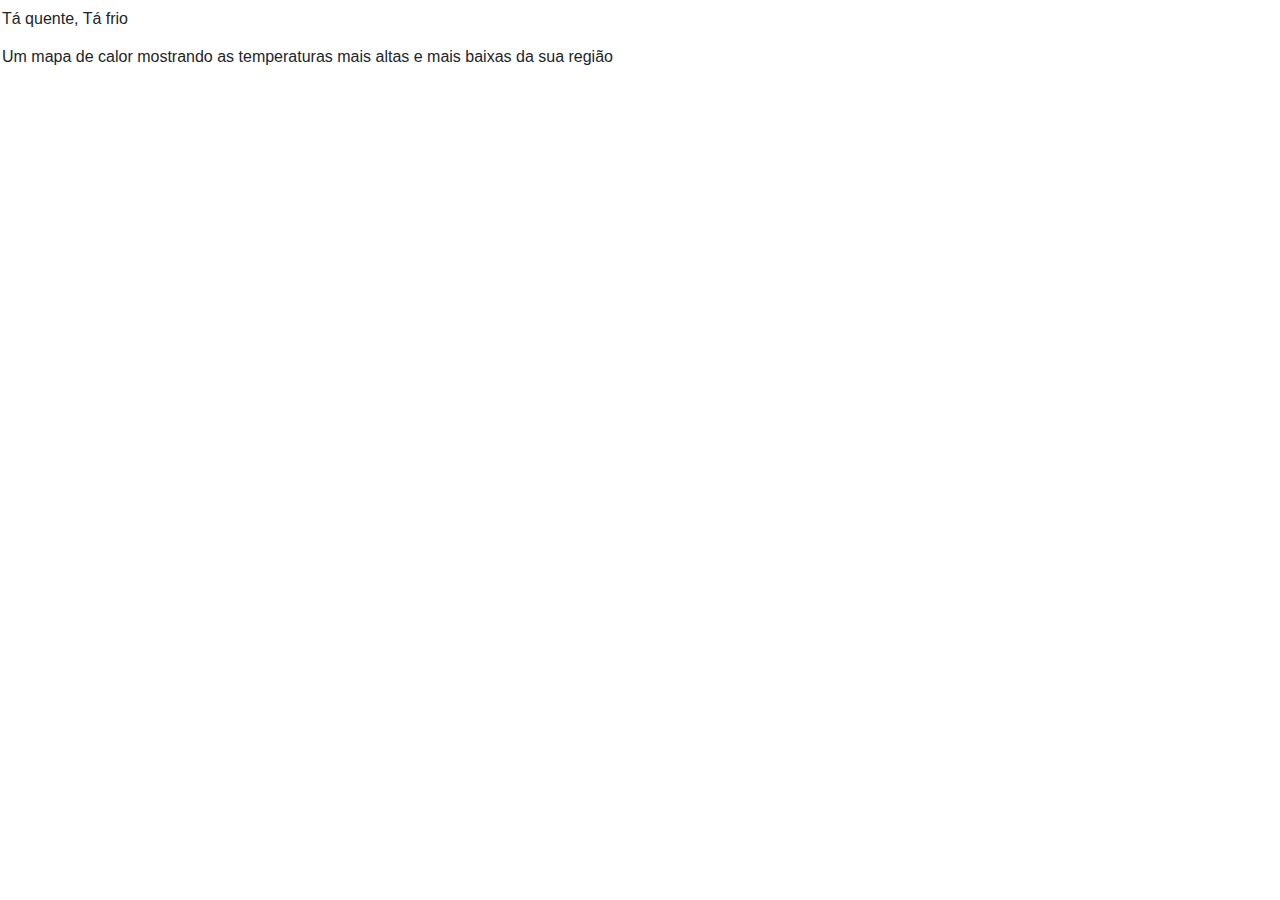
<file: tela2.html>
<!DOCTYPE html>
<html>

<head>
    <meta charset="utf-8">
    <meta name="viewport" content="width=device-width, initial-scale=1.0, shrink-to-fit=no">
    <title>dashboardTest</title>
    <link rel="stylesheet" href="assets/bootstrap/css/bootstrap.min.css">
    <link rel="stylesheet" href="https://fonts.googleapis.com/css?family=Open+Sans">
    <link rel="stylesheet" href="assets/fonts/font-awesome.min.css">
    <link rel="stylesheet" href="assets/css/Dark-NavBar-1.css">
    <link rel="stylesheet" href="assets/css/Dark-NavBar-2.css">
    <link rel="stylesheet" href="assets/css/Dark-NavBar.css">
    <link rel="stylesheet" href="assets/css/Login-Form-Clean.css">
    <link rel="stylesheet" href="assets/css/Newsletter-Subscription-Form.css">
    <link rel="stylesheet" href="assets/css/Registration-Form-with-Photo.css">
    <link rel="stylesheet" href="assets/css/styles.css">
</head>

<body><input class="form-control-plaintext" type="text" value="Tá quente, Tá frio" readonly=""><input class="form-control-plaintext" type="text" value="Um mapa de calor mostrando as temperaturas mais altas e mais baixas da sua região" readonly="">
    <script src="assets/js/jquery.min.js"></script>
    <script src="assets/bootstrap/js/bootstrap.min.js"></script>
</body>

</html>
</file>
<file: assets/css/Dark-NavBar-1.css>
.navigation-clean-button {
  background: #000;
  padding-top: .75rem;
  padding-bottom: .75rem;
  color: #333;
  border-radius: 0;
  box-shadow: none;
  border: none;
  margin-bottom: 0;
}

@media (min-width:768px) {
  .navigation-clean-button {
    padding-top: 1rem;
    padding-bottom: 1rem;
  }
}

.navigation-clean-button .navbar-brand {
  font-weight: bold;
  color: inherit;
}

.navigation-clean-button .navbar-brand:hover {
  color: #222;
}

.navigation-clean-button .navbar-toggler {
  border-color: #ddd;
}

.navigation-clean-button .navbar-toggler:hover, .navigation-clean-button .navbar-toggler:focus {
  background: none;
}

.navigation-clean-button .navbar-toggler {
  color: #888;
}

.navigation-clean-button .navbar-collapse, .navigation-clean-button .form-inline {
  border-top-color: #ddd;
}

.navigation-clean-button .navbar-nav a.active, .navigation-clean-button .navbar-nav > .show > a {
  background: none;
  box-shadow: none;
}

.navigation-clean-button.navbar-light .navbar-nav a.active, .navigation-clean-button.navbar-light .navbar-nav a.active:focus, .navigation-clean-button.navbar-light .navbar-nav a.active:hover {
  color: #8f8f8f;
  box-shadow: none;
  background: none;
  pointer-events: none;
}

.navigation-clean-button.navbar .navbar-nav .nav-link {
  padding-left: 18px;
  padding-right: 18px;
}

.navigation-clean-button.navbar-light .navbar-nav .nav-link {
  color: #465765;
}

.navigation-clean-button.navbar-light .navbar-nav .nav-link:focus, .navigation-clean-button.navbar-light .navbar-nav .nav-link:hover {
  color: #37434d !important;
  background-color: transparent;
}

.navigation-clean-button .navbar-nav > li > .dropdown-menu {
  margin-top: -5px;
  box-shadow: 0 4px 8px rgba(0,0,0,.1);
  background-color: #fff;
  border-radius: 2px;
}

.navigation-clean-button .dropdown-menu .dropdown-item:focus, .navigation-clean-button .dropdown-menu .dropdown-item {
  line-height: 2;
  font-size: 14px;
  color: #37434d;
}

.navigation-clean-button .dropdown-menu .dropdown-item:focus, .navigation-clean-button .dropdown-menu .dropdown-item:hover {
  background: #eee;
  color: inherit;
}

.navigation-clean-button .actions .login {
  margin-right: 1rem;
  text-decoration: none;
  color: #465765;
}

.navigation-clean-button .navbar-text .action-button, .navigation-clean-button .navbar-text .action-button:active, .navigation-clean-button .navbar-text .action-button:hover {
  background: #56c6c6;
  border-radius: 20px;
  font-size: inherit;
  color: #fff;
  box-shadow: none;
  border: none;
  text-shadow: none;
  padding: .5rem 1rem;
  transition: background-color 0.25s;
  font-size: inherit;
}

.navigation-clean-button .navbar-text .action-button:hover {
  background: #66d7d7;
}
</file>
<file: assets/css/Dark-NavBar-2.css>
.navigation-clean-search {
  background: #fff;
  padding-top: .75rem;
  padding-bottom: .75rem;
  color: #333;
  border-radius: 0;
  box-shadow: none;
  border: none;
  margin-bottom: 0;
}

@media (min-width:768px) {
  .navigation-clean-search {
    padding-top: 1rem;
    padding-bottom: 1rem;
  }
}

.navigation-clean-search .navbar-brand {
  font-weight: bold;
  color: inherit;
}

.navigation-clean-search .navbar-brand:hover {
  color: #222;
}

.navigation-clean-search .navbar-toggler {
  border-color: #ddd;
}

.navigation-clean-search .navbar-toggler:hover, .navigation-clean-search .navbar-toggler:focus {
  background: none;
}

.navigation-clean-search .navbar-toggler {
  color: #888;
}

.navigation-clean-search .navbar-collapse, .navigation-clean-search .form-inline {
  border-top-color: #ddd;
}

.navigation-clean-search .navbar-nav a.active, .navigation-clean-search .navbar-nav > .show > a {
  background: none;
  box-shadow: none;
}

.navigation-clean-search.navbar-light .navbar-nav a.active, .navigation-clean-search.navbar-light .navbar-nav a.active:focus, .navigation-clean-search.navbar-light .navbar-nav a.active:hover {
  color: #8f8f8f;
  box-shadow: none;
  background: none;
  pointer-events: none;
}

.navigation-clean-search.navbar .navbar-nav .nav-link {
  padding-left: 18px;
  padding-right: 18px;
}

.navigation-clean-search.navbar-light .navbar-nav .nav-link {
  color: #465765;
}

.navigation-clean-search.navbar-light .navbar-nav .nav-link:focus, .navigation-clean-search.navbar-light .navbar-nav .nav-link:hover {
  color: #37434d !important;
  background-color: transparent;
}

.navigation-clean-search .action-button, .navigation-clean-button .action-button:active {
  background: #56c6c6;
  border-radius: 20px;
  font-size: inherit;
  color: #fff !important;
  box-shadow: none;
  border: none;
  text-shadow: none;
  padding: 8px 20px;
  transition: background-color 0.25s;
}

.navigation-clean-search .action-button:hover, .navigation-clean-search .action-button:focus {
  background: #66d7d7;
}

.navigation-clean-search .form-inline label {
  color: #ccc;
}

.navigation-clean-search .form-inline .search-field {
  background: none;
  border: none;
  border-bottom: 1px solid transparent;
  border-radius: 0;
  color: #ccc;
  box-shadow: none;
  color: inherit;
  transition: border-bottom-color 0.3s;
}

@media (max-width:767px) {
  .navigation-clean-search .form-inline .search-field {
    display: inline-block;
    width: 80%;
  }
}

.navigation-clean-search .form-inline .search-field:focus {
  border-bottom: 1px solid #ccc;
}
</file>
<file: assets/css/Dark-NavBar.css>
.navigation-clean-button {
  background: #fff;
  padding-top: .75rem;
  padding-bottom: .75rem;
  color: #333;
  border-radius: 0;
  box-shadow: none;
  border: none;
  margin-bottom: 0;
}

@media (min-width:768px) {
  .navigation-clean-button {
    padding-top: 1rem;
    padding-bottom: 1rem;
  }
}

.navigation-clean-button .navbar-brand {
  font-weight: bold;
  color: inherit;
  font-family: 'Open Sans';
}

.navigation-clean-button .navbar-brand:hover {
  color: #222;
}

.navigation-clean-button .navbar-toggler {
  border-color: #ddd;
}

.navigation-clean-button .navbar-toggler:hover, .navigation-clean-button .navbar-toggler:focus {
  background: none;
}

.navigation-clean-button .navbar-toggler {
  color: #888;
}

.navigation-clean-button .navbar-collapse, .navigation-clean-button .form-inline {
  border-top-color: #ddd;
}

.navigation-clean-button .navbar-nav a.active, .navigation-clean-button .navbar-nav > .show > a {
  background: none;
  box-shadow: none;
}

.navigation-clean-button.navbar-light .navbar-nav a.active, .navigation-clean-button.navbar-light .navbar-nav a.active:focus, .navigation-clean-button.navbar-light .navbar-nav a.active:hover {
  color: #8f8f8f;
  box-shadow: none;
  background: none;
  pointer-events: none;
}

.navigation-clean-button.navbar .navbar-nav .nav-link {
  padding-left: 18px;
  padding-right: 18px;
}

.navigation-clean-button.navbar-light .navbar-nav .nav-link {
  color: #465765;
}

.navigation-clean-button.navbar-light .navbar-nav .nav-link:focus, .navigation-clean-button.navbar-light .navbar-nav .nav-link:hover {
  color: #37434d !important;
  background-color: transparent;
}

.navbar-light .navbar-toggler {
}
</file>
<file: assets/css/Login-Form-Clean.css>
.login-clean {
  background: #f1f7fc;
  padding: 80px 0;
}

.login-clean form {
  max-width: 320px;
  width: 90%;
  margin: 0 auto;
  background-color: #ffffff;
  padding: 40px;
  border-radius: 4px;
  color: #505e6c;
  box-shadow: 1px 1px 5px rgba(0,0,0,0.1);
}

.login-clean .illustration {
  text-align: center;
  padding: 0 0 20px;
  font-size: 100px;
  color: rgb(244,71,107);
}

.login-clean form .form-control {
  background: #f7f9fc;
  border: none;
  border-bottom: 1px solid #dfe7f1;
  border-radius: 0;
  box-shadow: none;
  outline: none;
  color: inherit;
  text-indent: 8px;
  height: 42px;
}

.login-clean form .btn-primary {
  background: #f4476b;
  border: none;
  border-radius: 4px;
  padding: 11px;
  box-shadow: none;
  margin-top: 26px;
  text-shadow: none;
  outline: none !important;
}

.login-clean form .btn-primary:hover, .login-clean form .btn-primary:active {
  background: #eb3b60;
}

.login-clean form .btn-primary:active {
  transform: translateY(1px);
}

.login-clean form .forgot {
  display: block;
  text-align: center;
  font-size: 12px;
  color: #6f7a85;
  opacity: 0.9;
  text-decoration: none;
}

.login-clean form .forgot:hover, .login-clean form .forgot:active {
  opacity: 1;
  text-decoration: none;
}
</file>
<file: assets/css/Newsletter-Subscription-Form.css>
.newsletter-subscribe {
  color: #313437;
  background-color: #fff;
  padding: 50px 0;
}

.newsletter-subscribe p {
  color: #7d8285;
  line-height: 1.5;
}

.newsletter-subscribe h2 {
  font-size: 24px;
  font-weight: bold;
  margin-bottom: 25px;
  line-height: 1.5;
  padding-top: 0;
  margin-top: 0;
  color: inherit;
}

.newsletter-subscribe .intro {
  font-size: 16px;
  max-width: 500px;
  margin: 0 auto 25px;
}

.newsletter-subscribe .intro p {
  margin-bottom: 35px;
}

.newsletter-subscribe form {
  justify-content: center;
}

.newsletter-subscribe form .form-control {
  background: #eff1f4;
  border: none;
  border-radius: 3px;
  box-shadow: none;
  outline: none;
  color: inherit;
  text-indent: 9px;
  height: 45px;
  margin-right: 10px;
  min-width: 250px;
}

.newsletter-subscribe form .btn {
  padding: 16px 32px;
  border: none;
  background: none;
  box-shadow: none;
  text-shadow: none;
  opacity: 0.9;
  text-transform: uppercase;
  font-weight: bold;
  font-size: 13px;
  letter-spacing: 0.4px;
  line-height: 1;
}

.newsletter-subscribe form .btn:hover {
  opacity: 1;
}

.newsletter-subscribe form .btn:active {
  transform: translateY(1px);
}

.newsletter-subscribe form .btn-primary {
  background-color: #055ada !important;
  color: #fff;
  outline: none !important;
}
</file>
<file: assets/css/Registration-Form-with-Photo.css>
.register-photo {
  background: #f1f7fc;
  padding: 80px 0;
}

.register-photo .image-holder {
  display: table-cell;
  width: auto;
  background: url(../../assets/img/meeting.jpg);
  background-size: cover;
}

.register-photo .form-container {
  display: table;
  max-width: 900px;
  width: 90%;
  margin: 0 auto;
  box-shadow: 1px 1px 5px rgba(0,0,0,0.1);
}

.register-photo form {
  display: table-cell;
  width: 400px;
  background-color: #ffffff;
  padding: 40px 60px;
  color: #505e6c;
}

@media (max-width:991px) {
  .register-photo form {
    padding: 40px;
  }
}

.register-photo form h2 {
  font-size: 24px;
  line-height: 1.5;
  margin-bottom: 30px;
}

.register-photo form .form-control {
  background: #f7f9fc;
  border: none;
  border-bottom: 1px solid #dfe7f1;
  border-radius: 0;
  box-shadow: none;
  outline: none;
  color: inherit;
  text-indent: 6px;
  height: 40px;
}

.register-photo form .form-check {
  font-size: 13px;
  line-height: 20px;
}

.register-photo form .btn-primary {
  background: #f4476b;
  border: none;
  border-radius: 4px;
  padding: 11px;
  box-shadow: none;
  margin-top: 35px;
  text-shadow: none;
  outline: none !important;
}

.register-photo form .btn-primary:hover, .register-photo form .btn-primary:active {
  background: #eb3b60;
}

.register-photo form .btn-primary:active {
  transform: translateY(1px);
}

.register-photo form .already {
  display: block;
  text-align: center;
  font-size: 12px;
  color: #6f7a85;
  opacity: 0.9;
  text-decoration: none;
}
</file>
<file: assets/css/styles.css>
body{
    background-color: scr="Componente 1 – 1.png";  
    background-position: 0% 0%  
}
</file>
